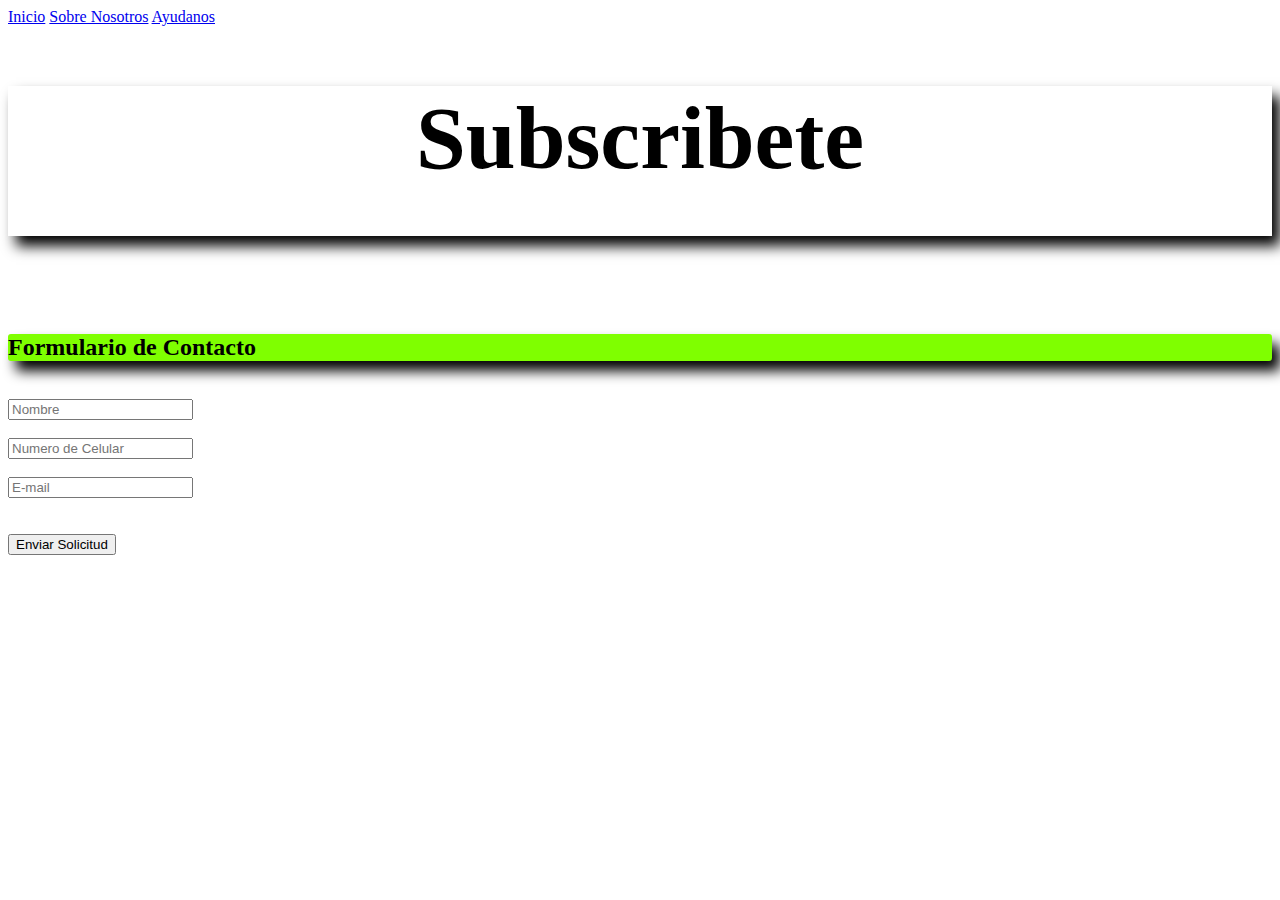
<file: ayudanos.html>
<!DOCTYPE html>
<html lang="en">
<head>
    <meta charset="UTF-8">
    <meta http-equiv="X-UA-Compatible" content="IE=edge">
    <meta name="viewport" content="width=device-width, initial-scale=1.0">
    <link href="https://cdn.jsdelivr.net/npm/bootstrap@5.1.0/dist/css/bootstrap.min.css" rel="stylesheet"
        integrity="sha384-KyZXEAg3QhqLMpG8r+8fhAXLRk2vvoC2f3B09zVXn8CA5QIVfZOJ3BCsw2P0p/We" crossorigin="anonymous">
    <link rel="stylesheet" href="estilo.css">
    <title>Cuidemos el Planeta</title>
</head>
<body>
    <div class="container-fluid">
        <nav class="navbar navbar-dark bg-dark">
            <div class="container-fluid">
                <a class="navbar-brand" href="index.html"> Inicio</a>
                <a class="navbar-brand" href="nosotros.html">Sobre Nosotros</a>
                <a class="navbar-brand" href="ayudanos.html">Ayudanos</a>
            </div>
        </nav>
        <header> <h1> Subscribete</h1></header>
        <br>
        <h2> Formulario de Contacto</h2>
        <br>
        <section>
        <div class="form-row">
            <div class="col">
                <input type="text" class="form-control" placeholder="Nombre">
            </div>
            <br>
            <div class="col">
                <input type="text" class="form-control" placeholder="Numero de Celular">
            </div>
            <br>
            <div class="col">
                <input type="text" class="form-control" placeholder="E-mail">
            </div>
            <br>
        </section>
        </div>
        <br>
        <button type="button" class="btn btn-primary" data-toggle="button" aria-pressed="false" align="center">
            Enviar Solicitud
        </button>
    </div>
</body>
</html>
</file>
<file: estilo.css>
div.container-fluid> img{
    width: 40%;
    height:auto;
    margin: 2px;
    margin-top: 20px;
    margin-bottom: 20px;
    box-shadow: 8px 10px 13px black;
    border-radius: 30px;
}

.cards {
    
    display: grid;
    grid-template-columns: repeat(auto-fill, minmax(320px, 1fr));
    grid-gap: 10px;
    margin: 80px;
    box-shadow: 8px 10px 13px black;
    flex-flow: row wrap;
    justify-content: center;
    font-variant-position: normal;

}

.card {
    display: grid;
    grid-template-rows: max-content 350px 1fr;
    margin: 2px;
    box-shadow: 8px 10px 13px black;

}

.card img {
    object-fit: cover;
    width: 100%;
    height:100% ;
}
h2{
    background-color: chartreuse;
    box-shadow: 8px 10px 13px black;
    border-radius: 3px;
   
}
h1{
    
    background-image: url(https://www.ngenespanol.com/wp-content/uploads/2018/08/Tecnolog%C3%ADa-en-favor-de-los-bosques-1280x720.jpg);
    background-attachment:fixed;
    background-size: cover ;
    height: 150px;   
    box-shadow: 8px 10px 13px black;
    text-shadow: 5cm;
    font-size: 7vmax;
    text-align-last: center;

}
body{
    background-image:url( https://historiadelavida.editorialaces.com/wp-content/uploads/2019/06/Despues-de-todo-el-oceano-es-azul-o-verde-ENTRADA.jpg);
    background-position: center center;
    background-attachment: fixed;
    background-size: cover ;
    
}

main{
    background-color: cornsilk;
    box-shadow: 8px 10px 13px black;
    border-radius: 10px;
}
</file>
